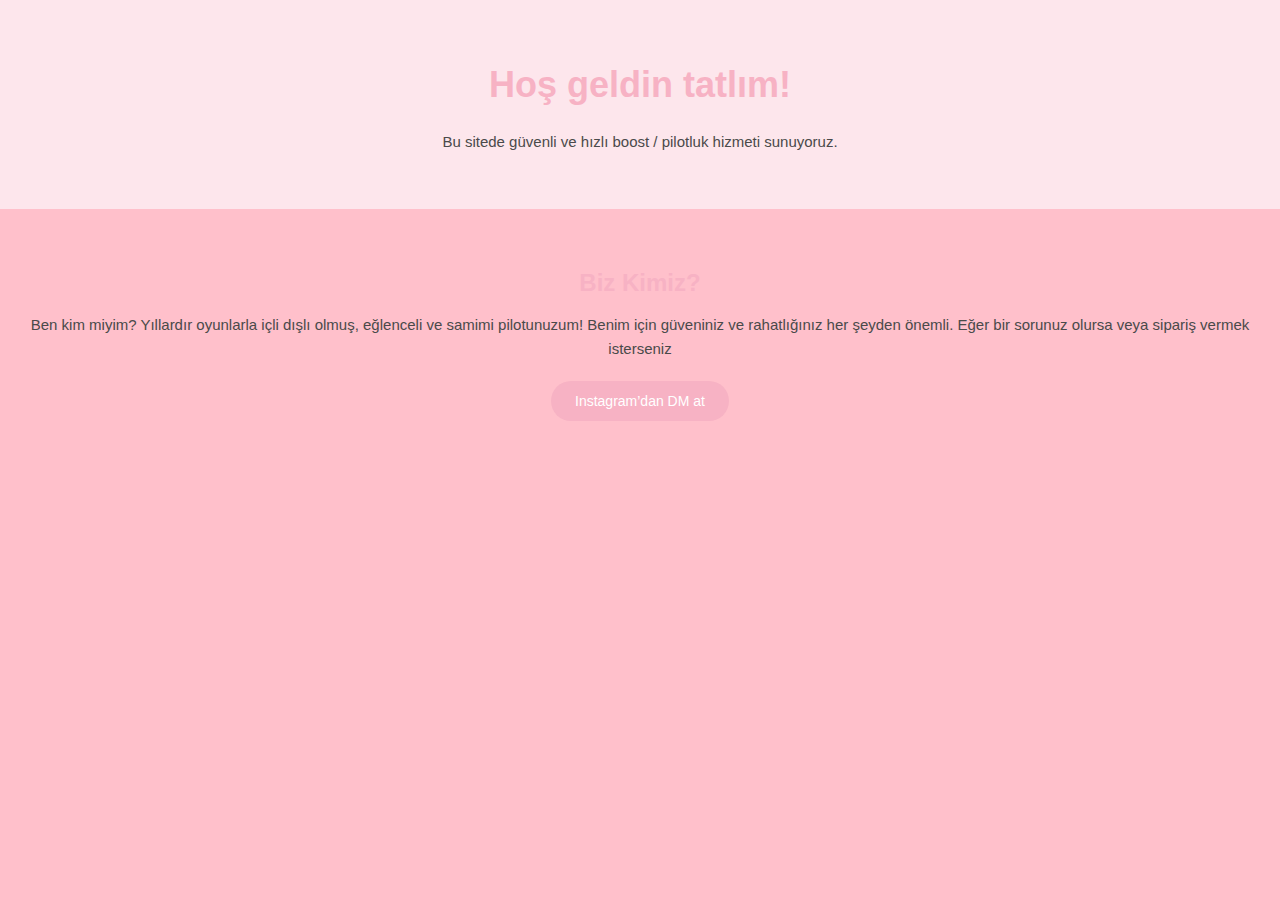
<file: index.html>
<!DOCTYPE html>
<html lang="tr">
<head>
    <meta charset="UTF-8">
    <meta name="viewport" content="width=device-width, initial-scale=1.0">
    <title>Yukii Boost</title>
    <link rel="stylesheet" href="style.css">
    <meta name="description" content="Genshin Impact için güvenli ve hızlı boost & pilotluk hizmetleri. AR kasma, daily commission, quest ve domain boost.">
<meta name="keywords" content="genshin boost, genshin pilot, genshin impact boost, genshin boost türkiye">
</head>
<body>

    <section class="hero">
        <h1>Hoş geldin tatlım! </h1>
        <p>
            Bu sitede güvenli ve hızlı boost / pilotluk hizmeti sunuyoruz.
        </p>
    </section>

    <section class="about">
        <h2>Biz Kimiz?</h2>
        <p>
            Ben kim miyim?
            Yıllardır oyunlarla içli dışlı olmuş, eğlenceli ve samimi
            pilotunuzum!  
            Benim için güveniniz ve rahatlığınız her şeyden önemli.  
            Eğer bir sorunuz olursa veya sipariş vermek isterseniz
            <div class="insta-btn">
    <a href="https://www.instagram.com/genshinboosttr" target="_blank">
        Instagram’dan DM at
    </a>
</file>
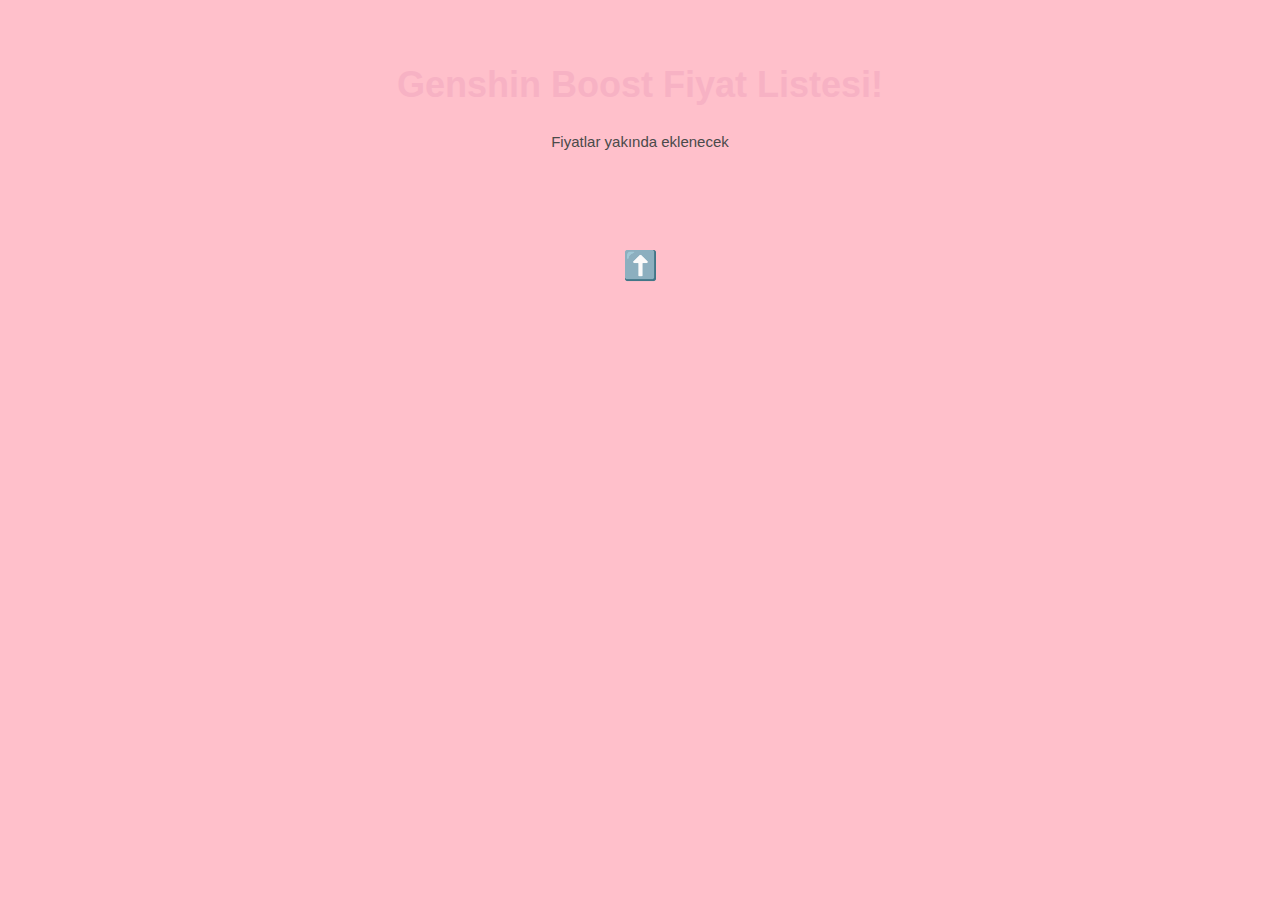
<file: prices.html>
<!DOCTYPE html>
<html lang="tr">
<head>
    <meta charset="UTF-8">
    <meta name="viewport" content="width=device-width, initial-scale=1.0">
    <title>Fiyat Listesi</title>
    <link rel="stylesheet" href="style.css">
</head>
<body>

<section>
    <h1>Genshin Boost Fiyat Listesi! </h1>
    <p>Fiyatlar yakında eklenecek </p>
</section>

<div class="arrow-nav">
    <a href="index.html">⬆️</a>
</div>

</body>
</html>
</file>
<file: style.css>
body {
    background-color: pink !important;
}
body {
    margin: 0;
    background-color: #ffffff;
    color: #4a4a4a;
    font-family: Arial, sans-serif;
}
section {
    padding: 40px 20px;
    text-align: center;
}

.hero {
    background-color: #fde6ec;
}

h1 {
    font-size: 36px;
    color: #f7b2c4;
}

h2 {
    color: #f7b2c4;
    margin-bottom: 16px;
}

p {
    font-size: 15px;
    line-height: 1.6;
}
.insta-btn {
    margin-top: 20px;
}

.insta-btn a {
    display: inline-block;
    background-color: #f7b2c4;
    color: #ffffff;
    text-decoration: none;
    padding: 12px 24px;
    border-radius: 24px;
    font-size: 14px;
    transition: 0.3s;
}

.insta-btn a:hover {
    background-color: #f4a3b8;
}
.arrow-nav {
    text-align: center;
    margin: 40px 0;
}

.arrow-nav a {
    font-size: 28px;
    text-decoration: none;
    color: #f7b2c4;
}.price-card {
    background-color: #ffffff;
    border: 1px solid #fde6ec;
    border-radius: 18px;
    padding: 16px;
    margin: 16px auto;
    max-width: 320px;
    box-shadow: 0 4px 10px rgba(0,0,0,0.05);
}

.price-card h3 {
    margin: 0;
    font-size: 15px;
    color: #f7b2c4;
}

.price-card span {
    display: block;
    margin-top: 6px;
    font-size: 14px;
    font-weight: bold;
    color: #4a4a4a;
}
</file>
